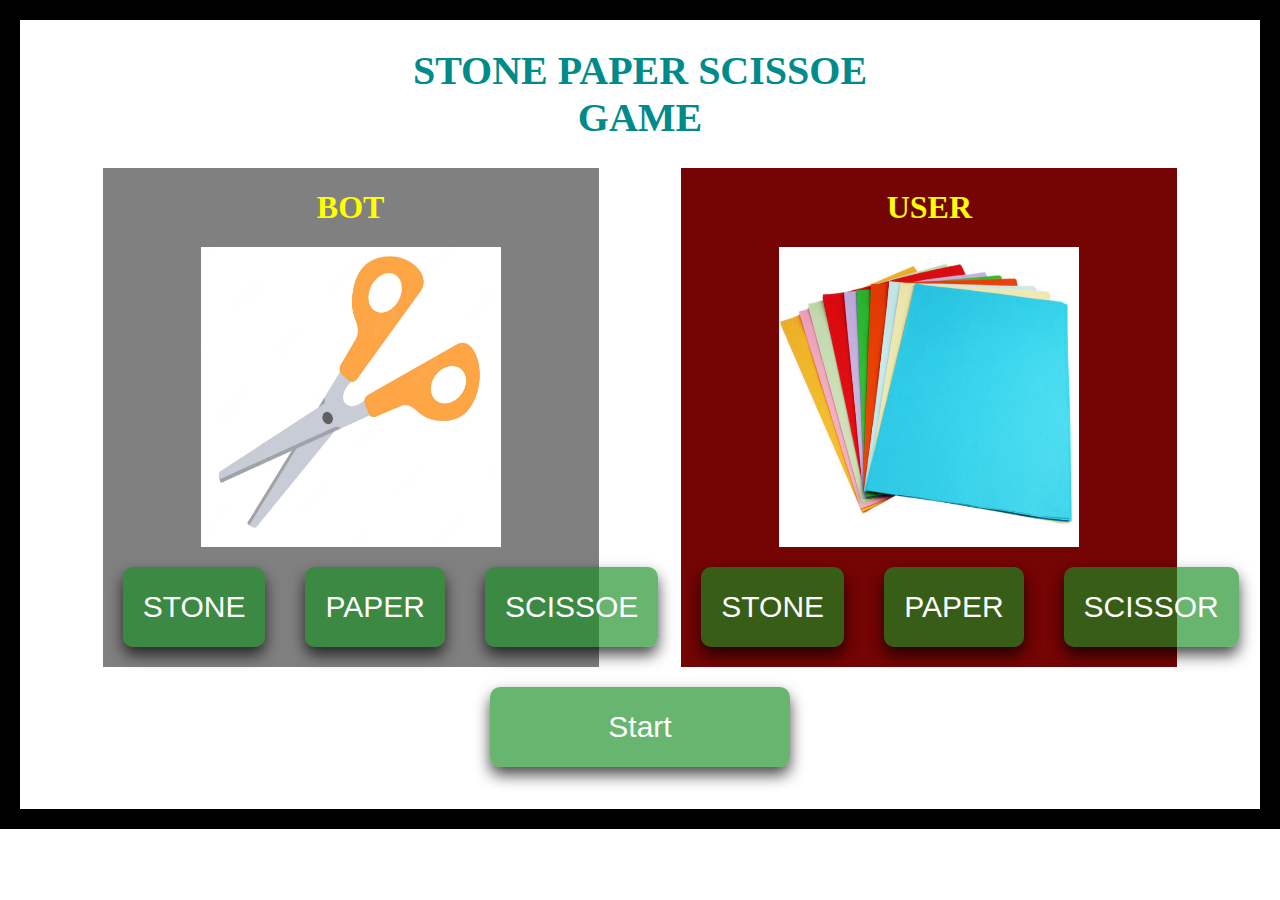
<file: index.html>
<!DOCTYPE html>
<html lang="en">
<head>
    <meta charset="UTF-8">
    <meta name="viewport" content="width=device-width, initial-scale=1.0">
    <title>Document</title>
    <link rel="stylesheet" href="css/style.css">
    <script src="js/myscripts.js"></script>
</head>
<body>
        <div id="Headding"><h1>STONE PAPER SCISSOE <br> GAME</h1></div>

        <div id="play">
            <div id="player1">
                <h1 class="players">BOT</h1>
                <div class="img">
                    <img src="img/scissor.png" alt="reload" id="img">
                </div>
                <div class="options">
                    <input type="button" value="STONE">
                    <input type="button" value="PAPER">
                    <input type="button" value="SCISSOE">
                    
                </div>
            </div>
            <div id="player2">
                <h1 class="players">USER</h1>
                <div class="img">
                    <img src="img/paper.png" alt="reload" id="imgg">
                </div>
                <div class="options">
                    <input type="button" value="STONE" onclick="stonee()">
                    <input type="button" value="PAPER" onclick="paperr()">
                    <input type="button" value="SCISSOR" onclick="scissorr()">
                </div>

            </div>
        </div>
       

        <div class="but">
            <input type="button" value="Start" onclick="number()">
        </div>
        <h1 id="test"></h1>
        <h1 id="result"></h1>

    
</body>
</html>
</file>
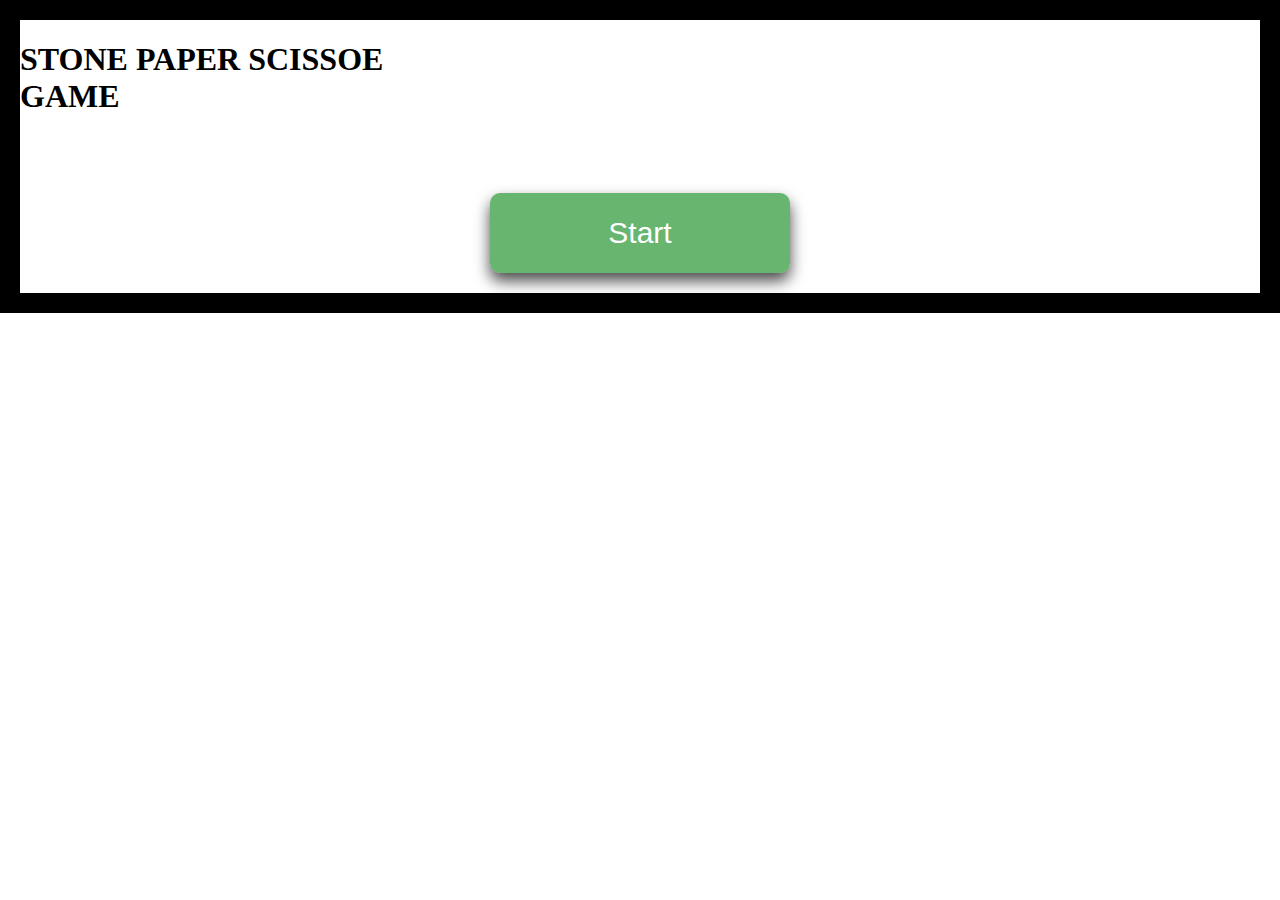
<file: stone.papper.scissor.html>
<!DOCTYPE html>
<html lang="en">
<head>
    <meta charset="UTF-8">
    <meta name="viewport" content="width=device-width, initial-scale=1.0">
    <title>Document</title>
    <link rel="stylesheet" href="css/style.css">
</head>
<body>
    <div class="box">
    <div class="game"><h1>STONE PAPER SCISSOE <br> GAME</h1>
    <br><br></div>
    <div class="but">
    <input type="button" value="Start" onclick="my">
    </div>
</body>
</html>
</file>
<file: css/style.css>
body{
    margin: 0;
    padding: 0;
    height:100%;
    border:40px solid black;
    border-width: 20px;
    overflow: hidden;
}


#Headding{
    display: flex;
    justify-content: center;
    text-align: center;
    align-items: center;
    color: darkcyan;
    font-size: 20px;
}
#play{
    height:auto;
    background-color: rgb(255, 255, 255);
    display: flex;
    justify-content: space-evenly;

}
.players{
    display: flex;
    justify-content:center;
    color:yellow;

}
.img{
    display:flex ;
    justify-content: center;
    align-items: center;    
}
.imgg{
    display:flex ;
    justify-content: center;
    align-items: center;    
}
img{
    height: 300px;
    width: 300px;
   
}
.options{
    width: 100%;
    display:flex;
    justify-content: space-evenly;
    align-items: end;
}
#player1{
    width: 40%;
    height: 100%;
    background-color:gray;
}
#player2{
    width: 40%;
    height: 100%;
    background-color:rgb(117, 4, 4);
    
}

.but{
    display: flex;
    justify-content: center;
    align-items: center;
    color: darkcyan;
    font-size: 35px; 
}
input[type=button] {
    background-color: rgba(22, 141, 32, 0.652);
    border: none;
    font-size: 30px;
    border-radius: 10px;
    text-decoration: none;
    height: 80px;
    width: 300px;
    color: white;
    padding: 20px 20px;
    margin: 20px 20px;
    cursor: pointer;
    box-shadow: 0px 8px 15px rgba(0, 0, 0, 0.711);
}
input:hover {
background-color: #2EE59D;
box-shadow: 0px 15px 20px rgba(46, 229, 157, 0.4);
color: #fff;
transform: translateY(-7px);
}
</file>
